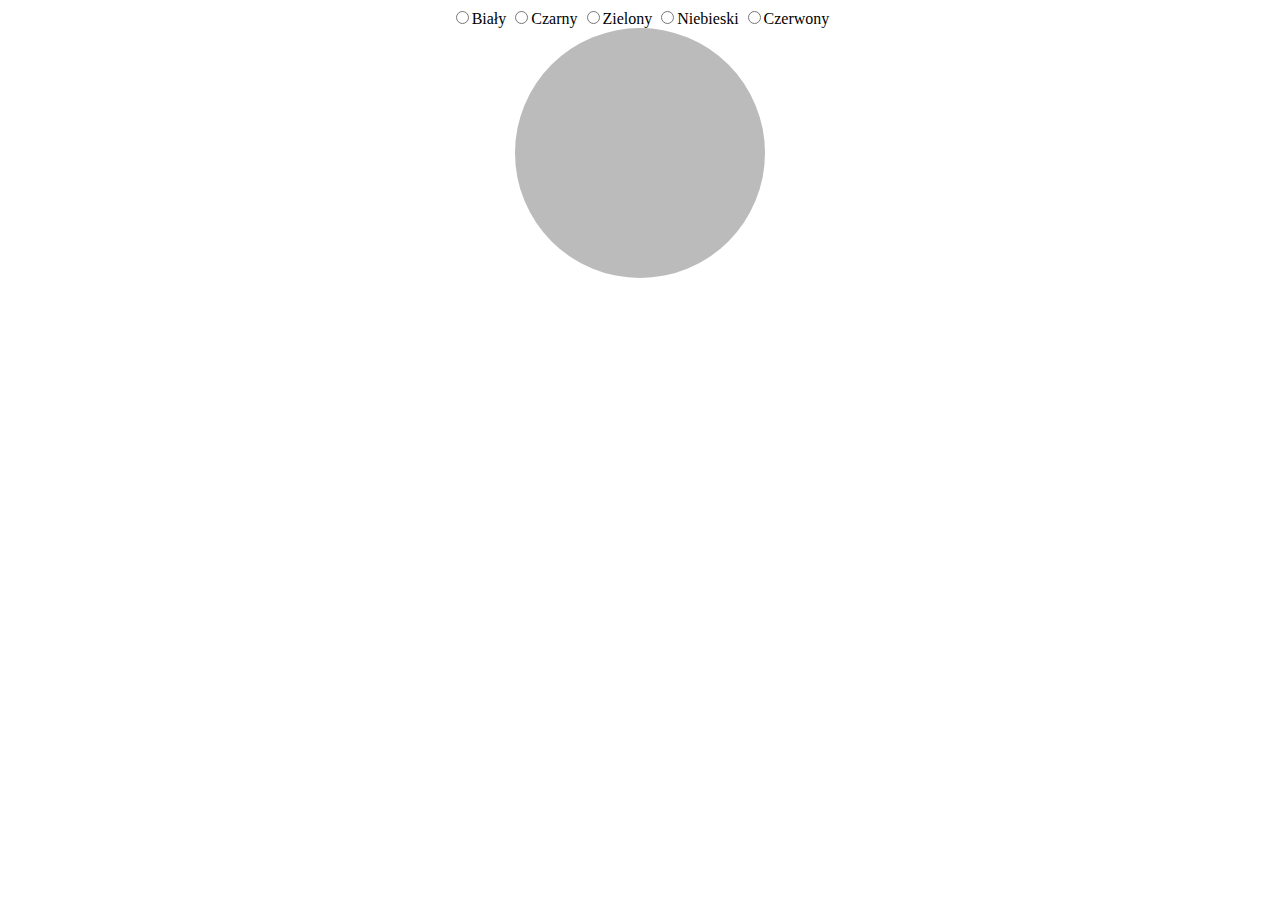
<file: 29wrz2022/index.html>
<html>
  <head>
    <title>jQuery</title>
    <meta content="">
    <link rel="stylesheet" href="style.css">
  </head>
  <body>
    <center>
      <input type="radio" name="color" onclick="kolor('white')">Biały</input>
      <input type="radio" name="color" onclick="kolor('black')">Czarny</input>
      <input type="radio" name="color" onclick="kolor('green')">Zielony</input>
      <input type="radio" name="color" onclick="kolor('blue')">Niebieski</input>
      <input type="radio" name="color" onclick="kolor('red')">Czerwony</input>
      <br><span id="dot"></span>
    </center>
    <script src="lib/jquery-3.6.1.js" type="text/javascript"></script>
    <script src="myscript.js"></script>
  </body>
</html>
</file>
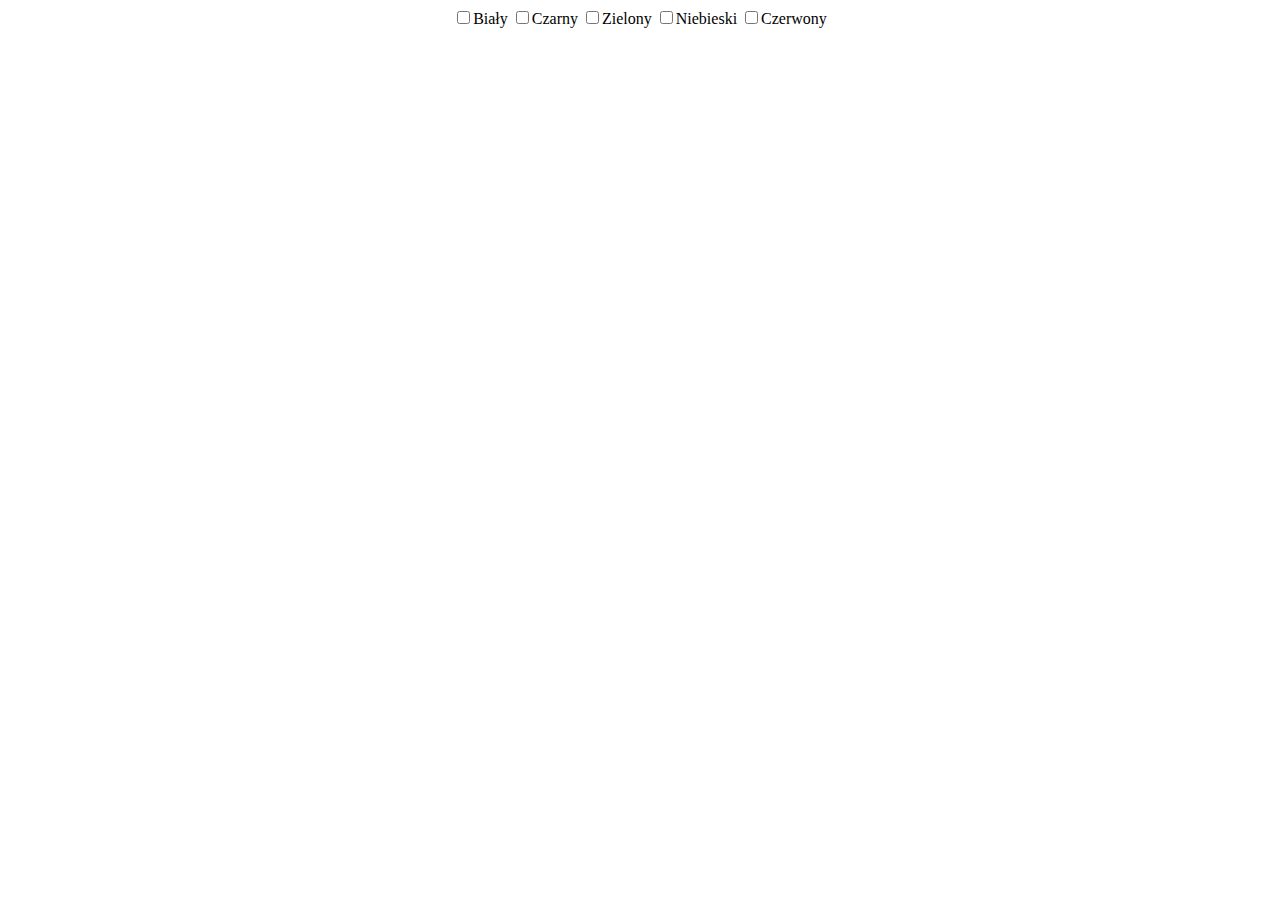
<file: 29wrz2022/index2.html>
<html>
  <head>
    <title>jQuery</title>
    <meta content="">
    <link rel="stylesheet" href="style2.css">
  </head>
  <body>
    <center>
      <input type="checkbox" id="bialy" onclick="kolor('white')">Biały</input>
      <input type="checkbox" id="czarny" onclick="kolor('black')">Czarny</input>
      <input type="checkbox" id="zielony" onclick="kolor('green')">Zielony</input>
      <input type="checkbox" id="niebieski" onclick="kolor('blue')">Niebieski</input>
      <input type="checkbox" id="czerwony" onclick="kolor('red')">Czerwony</input>
      <br>
      <span id="text"></span>
      <br>
      <div id = "kolorki"></div>
    </center>
    <script src="lib/jquery-3.6.1.js" type="text/javascript"></script>
    <script src="myscript2.js"></script>
  </body>
</html>
</file>
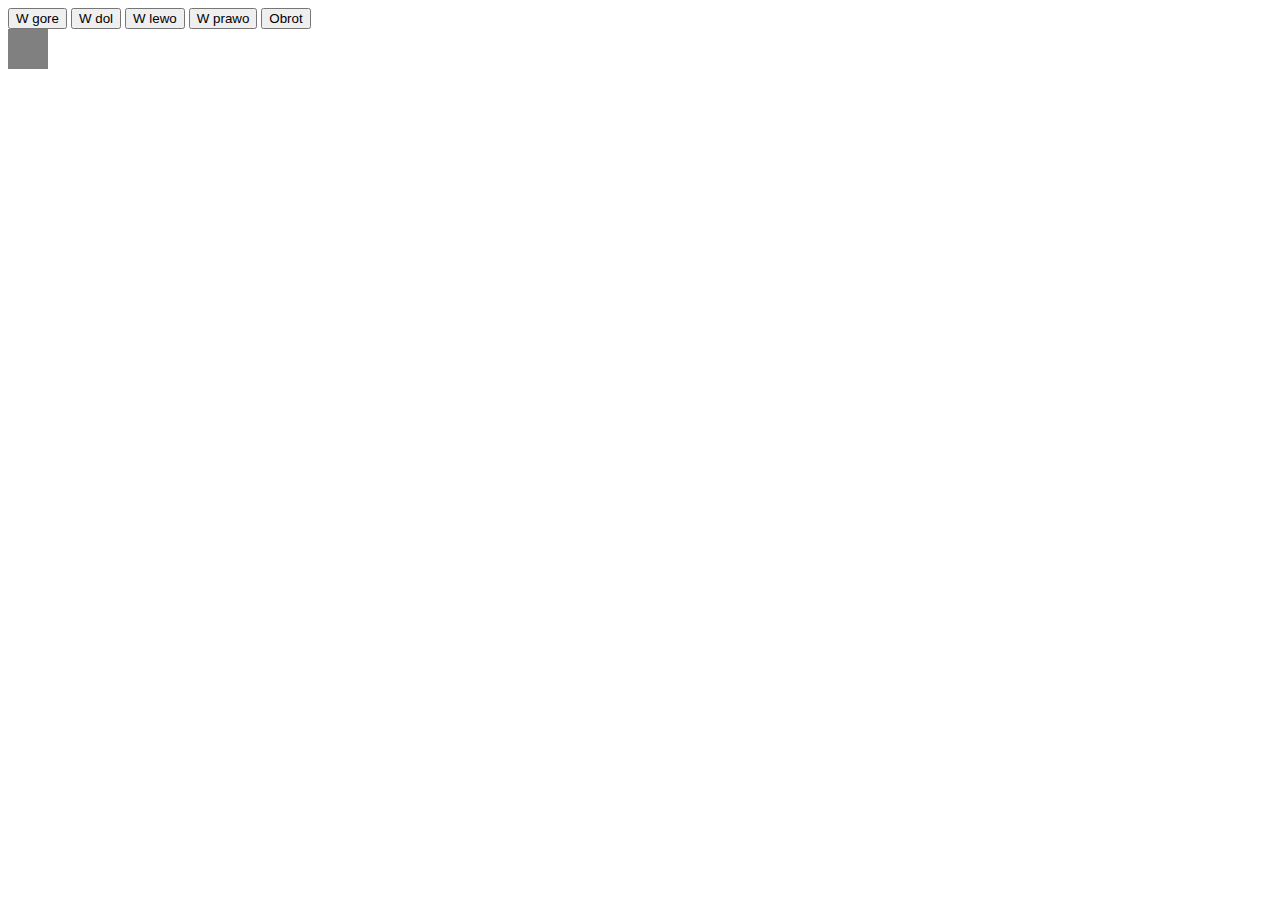
<file: 29wrz2022/index3.html>
<html lang="en">
<head>
    <meta charset="UTF-8">
    <title>Document</title>
    <link rel="stylesheet" href="style3.css">
</head>
<body>
    <button id='gora'>W gore</button>
    <button id='dol'>W dol</button>
    <button id='lewo'>W lewo</button>
    <button id='prawo'>W prawo</button>
    <button id='obrot'>Obrot</button>
    <div></div>
    <script src="https://code.jquery.com/jquery-3.6.1.min.js"></script>
    <script type="text/javascript" src="script3.js"></script>
</body>
</html>
</file>
<file: 29wrz2022/style.css>
#dot{
    height: 250px;
    width: 250px;
    background-color: #bbb;
    border-radius: 50%;
    display: inline-block;
  }
</file>
<file: 29wrz2022/style2.css>
#white{
  height: 250px;
  width: 100px;
  float: left;
  }
#black{
  height: 250px;
  width: 100px;
  float: left;
}
#green{
  height: 250px;
  width: 100px;
  float: left;
}
#blue{
  height: 250px;
  width: 100px;
  float: left;
}
#red{
  height: 250px;
  width: 100px;
  float: left;
}
</file>
<file: 29wrz2022/style3.css>
div {
    background-color: gray;
    width: 40px;
    height: 40px;
    position: relative;
    
    transition-duration: 0.1s;
    transition-property: transform;
  }
</file>
